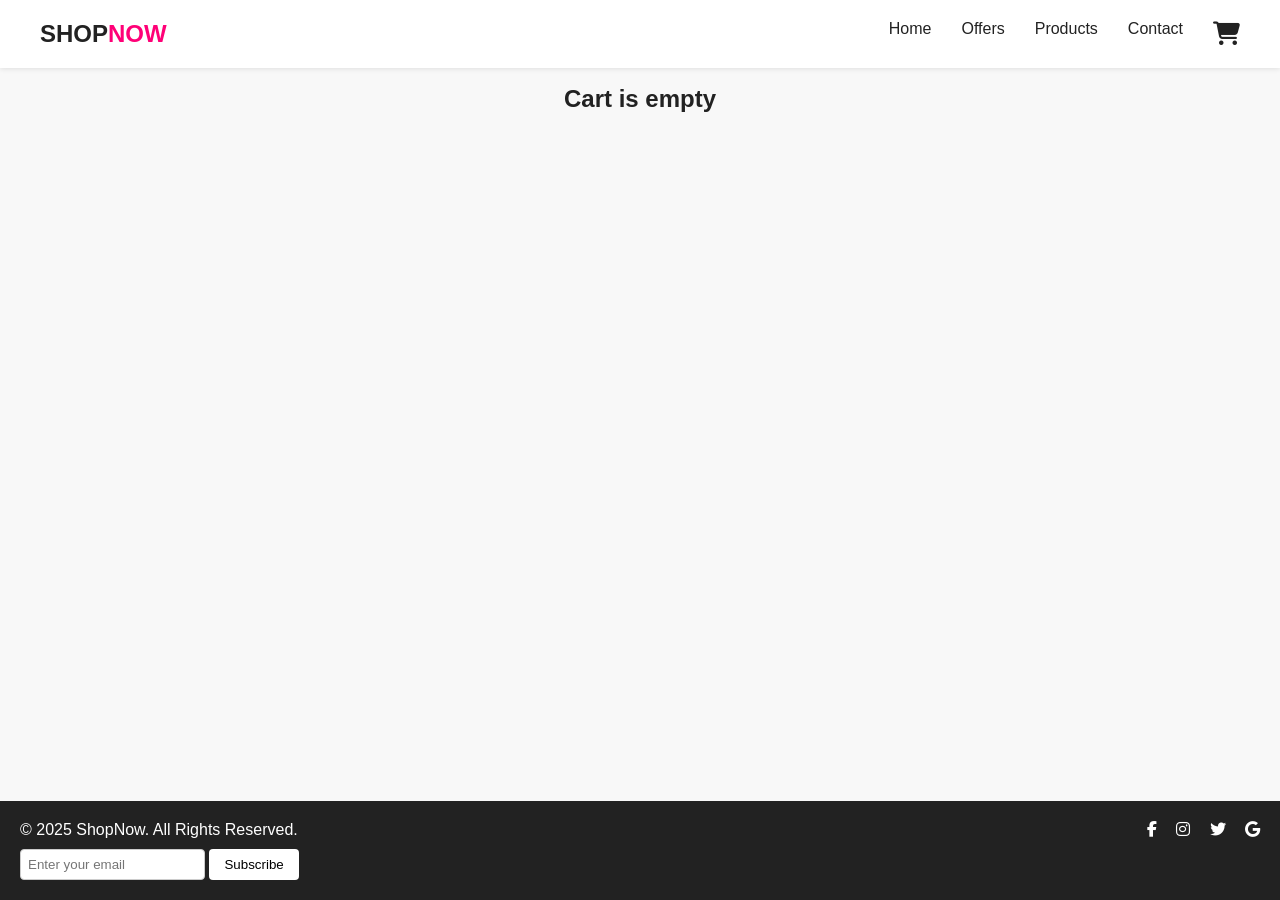
<file: cart.html>
<!doctype html>
<html lang="en">
  <head>
    <meta charset="UTF-8" />
    <meta name="viewport" content="width=device-width, initial-scale=1.0" />
    <title>SHOP NOW</title>
    <link rel="stylesheet" href="style.css" />
    <link
      rel="stylesheet"
      href="https://cdnjs.cloudflare.com/ajax/libs/font-awesome/6.5.0/css/all.min.css"
    />
  </head>

  <body>
    <div class="container">
      <div id="header"></div>

      <main>
        <div id="cart-container"></div>
      </main>
      <div id="modal" class="modal hidden">
        <div class="modal-content">
          <p id="modal-text"></p>
          <button id="close-modal">OK</button>
        </div>
      </div>
      <div id="footer"></div>
    </div>
    <script type="module" src="js/main.js"></script>
  </body>
</html>
</file>
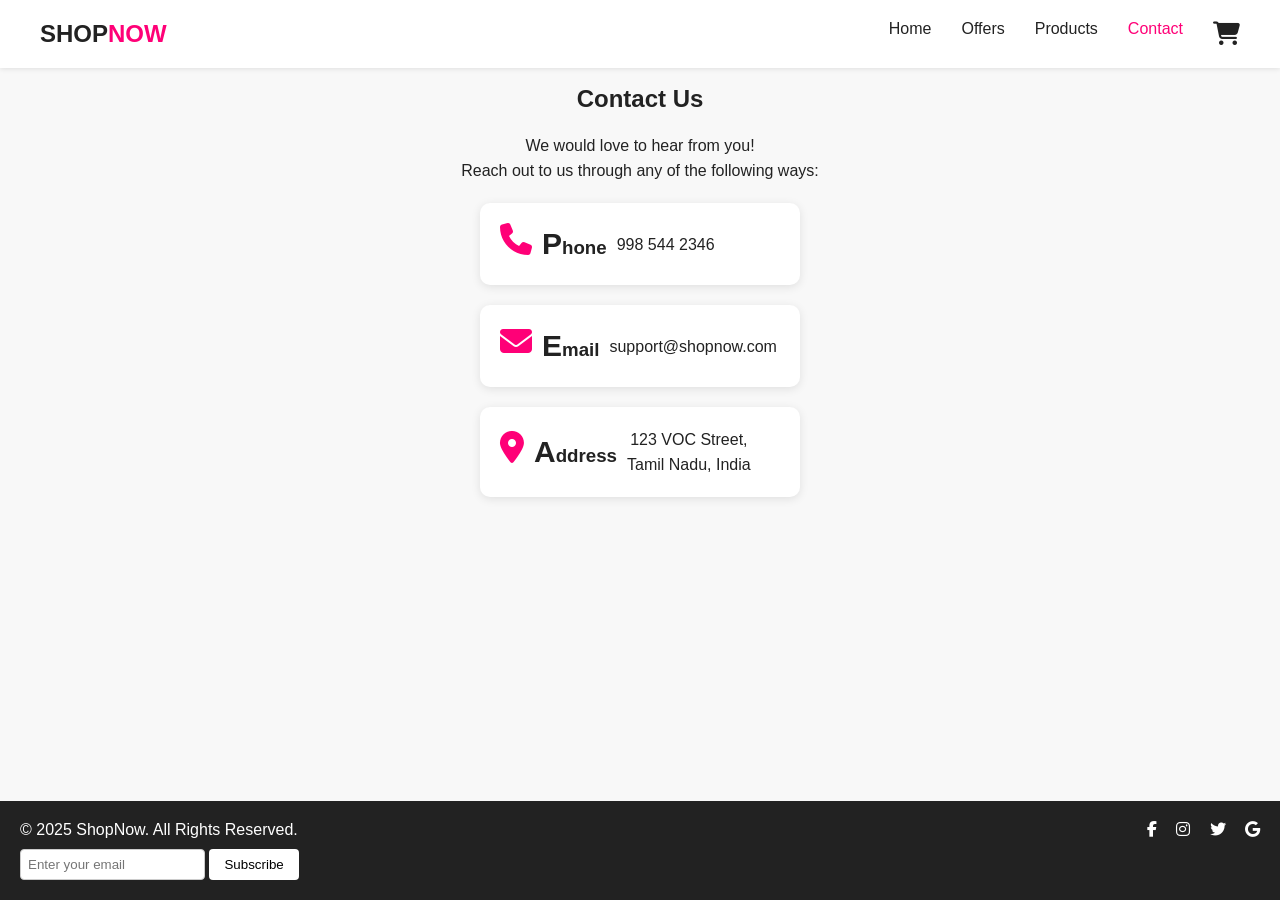
<file: contact.html>
<!doctype html>
<html lang="en">
  <head>
    <meta charset="UTF-8" />
    <meta name="viewport" content="width=device-width, initial-scale=1.0" />
    <title>SHOP NOW</title>
    <link rel="stylesheet" href="style.css" />
    <link
      rel="stylesheet"
      href="https://cdnjs.cloudflare.com/ajax/libs/font-awesome/6.5.0/css/all.min.css"
    />
  </head>

  <body>
    <div class="container">
      <div id="header"></div>

      <main>
        <section class="contact-info">
          <h2>Contact Us</h2>
          <p>
            We would love to hear from you!<br />
            Reach out to us through any of the following ways:
          </p>
          <div class="info-cards">
            <div class="card">
              <i class="fa-solid fa-phone"></i>
              <h3>Phone</h3>
              <p>998 544 2346</p>
            </div>
            <div class="card">
              <i class="fa-solid fa-envelope"></i>
              <h3>Email</h3>
              <p>support@shopnow.com</p>
            </div>
            <div class="card">
              <i class="fa-solid fa-location-dot"></i>
              <h3>Address</h3>
              <p>
                123 VOC Street,<br />
                Tamil Nadu, India
              </p>
            </div>
          </div>
        </section>
      </main>

      <div id="footer"></div>
      <div id="modal" class="modal hidden">
        <div class="modal-content">
          <p id="modal-text"></p>
          <button id="close-modal">OK</button>
        </div>
      </div>
    </div>
    <script type="module" src="js/main.js"></script>
  </body>
</html>
</file>
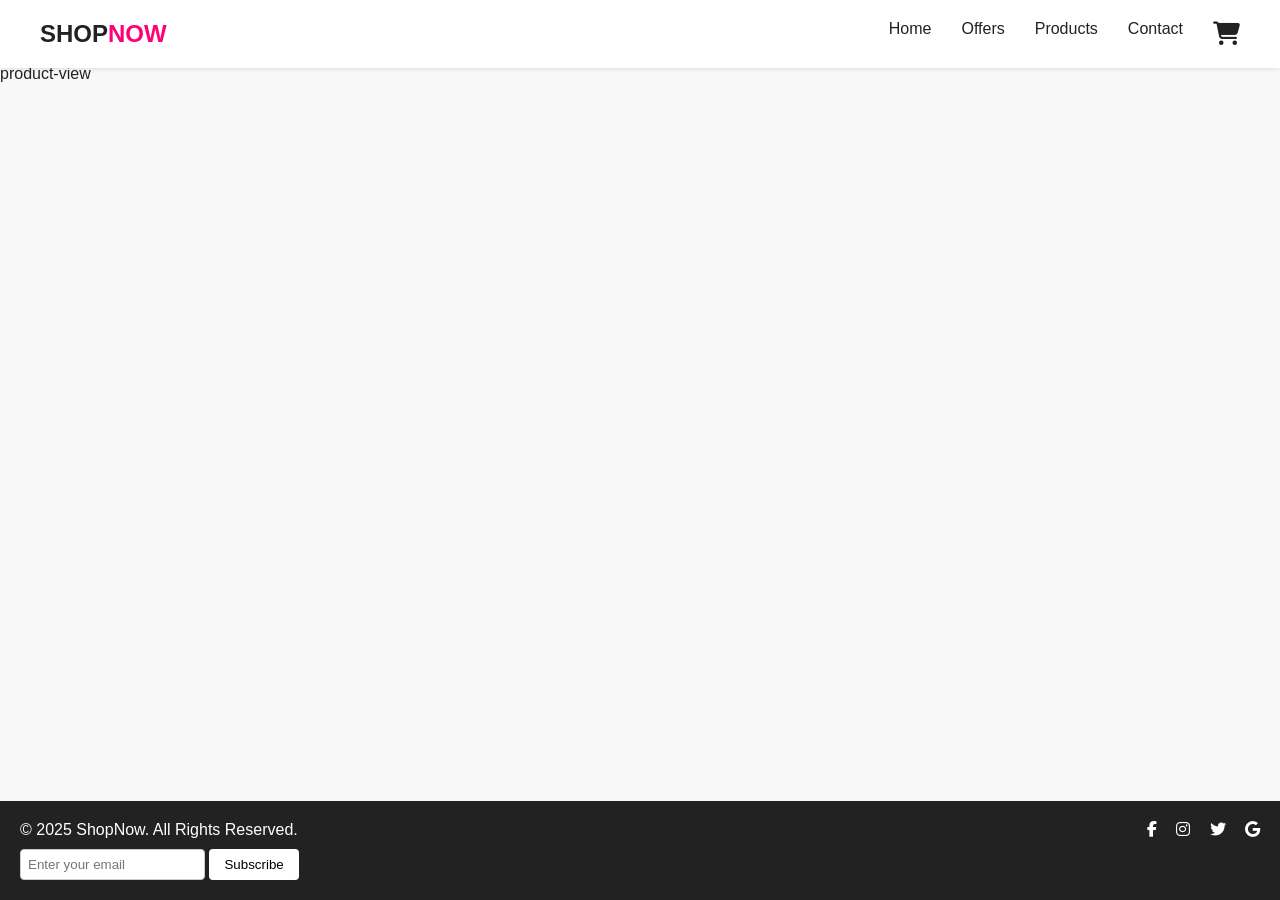
<file: product-view.html>
<!doctype html>
<html lang="en">
  <head>
    <meta charset="UTF-8" />
    <meta name="viewport" content="width=device-width, initial-scale=1.0" />
    <title>SHOP NOW</title>
    <link rel="stylesheet" href="style.css" />
    <link
      rel="stylesheet"
      href="https://cdnjs.cloudflare.com/ajax/libs/font-awesome/6.5.0/css/all.min.css"
    />
  </head>

  <body>
    <div class="container">
      <div id="header"></div>

      <main>product-view</main>

      <div id="footer"></div>
    </div>
    <script type="module" src="js/main.js"></script>
  </body>
</html>
</file>
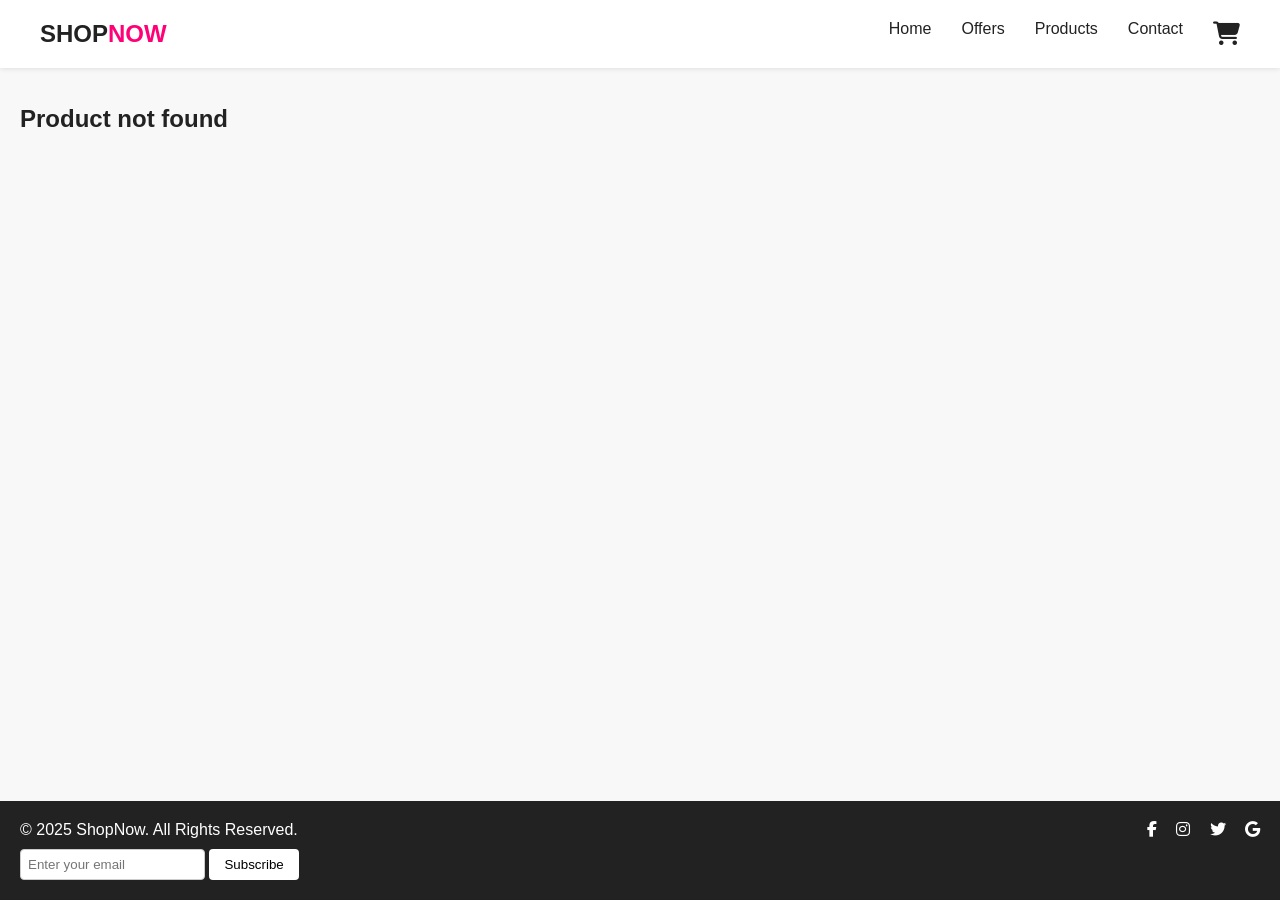
<file: product.html>
<!doctype html>
<html lang="en">
  <head>
    <meta charset="UTF-8" />
    <meta name="viewport" content="width=device-width, initial-scale=1.0" />
    <title>SHOP NOW</title>
    <link rel="stylesheet" href="style.css" />
    <link
      rel="stylesheet"
      href="https://cdnjs.cloudflare.com/ajax/libs/font-awesome/6.5.0/css/all.min.css"
    />
  </head>

  <body>
    <div class="container">
      <div id="header"></div>

      <main class="product-view" id="product-view"></main>

      <div id="footer"></div>
      <div id="modal" class="modal hidden">
        <div class="modal-content">
          <p id="modal-text"></p>
          <button id="close-modal">OK</button>
        </div>
      </div>
    </div>
    <script type="module" src="js/main.js"></script>
  </body>
</html>
</file>
<file: style.css>
/* RESET */
:root {
  --primary: #222;
  --secondary: #ff0077;
  --error: #d6352c;
}

* {
  margin: 0;
  padding: 0;
  box-sizing: border-box;
}

body {
  font-family: Arial, sans-serif;
  background: #f8f8f8;
  color: #222;
  min-height: 100vh;
  margin: 0;
  opacity: 0;
  transition: opacity 0.5s ease;
}

body.loaded {
  opacity: 1;
}

.container {
  height: 100vh;
  display: flex;
  flex-direction: column;
}
.hidden {
  display: none !important;
}

button {
  cursor: pointer;
  transition: 0.3s;
  padding: 8px 15px;
  border: none;
  background: var(--secondary);
  color: white;
  border-radius: 4px;
  margin-top: 10px;
}

button:hover {
  filter: brightness(1.5);
}

/* ========================== */
/* HEADER / NAVBAR (GRID USE) */
/* ========================== */

.header {
  display: flex;
  position: fixed;
  width: 100%;
  justify-content: space-between;
  padding: 20px 40px;
  align-items: center;
  background: #fff;
  box-shadow: 0 1px 5px rgba(0, 0, 0, 0.1);
}

.logo {
  font-size: 24px;
  font-weight: bold;
}
.logo span {
  color: var(--secondary);
}
.nav-cart-div {
  display: flex;
  gap: 30px;
}
.nav {
  display: flex;
  justify-content: center;
}

.nav-list {
  display: flex;
  gap: 30px;
  list-style: none;
}

.nav-list a {
  text-decoration: none;
  color: #222;
  font-weight: 500;
  transition: color 0.3s ease;
}

.nav-list a:hover,
.nav-list a:active,
.nav-list a.active-link {
  color: var(--secondary);
}

.cart-container {
  position: relative;
  font-size: 24px;
  cursor: pointer;
}

.cart-count {
  position: absolute;
  top: -8px;
  right: -10px;
  background: red;
  color: white;
  font-size: 8px;
  padding: 4px 7px;
  border-radius: 50%;
  font-weight: bold;
}
.hamburger {
  display: none;
}
/* ========================== */
/* HERO SECTION (GRID CENTER) */
/* ========================== */

.hero {
  height: 300px;
  background: linear-gradient(135deg, #f9b8d6, #ff91c5);
  display: grid;
  place-items: center; /* centers vertically + horizontally */
  text-align: center;
}

.hero h1 {
  font-size: 42px;
  display: flex;
  align-items: center;
  justify-content: center;
  gap: 12px;
  width: 100%;
}

.hero h1::before,
.hero h1::after {
  content: "";
  flex: 1; /* THIS makes it respect available space */
  height: 2px;
  background: black;
  max-width: 100px;
}
.hero button {
  margin-top: 10px;
  padding: 10px 25px;
  border: none;
  background: #222;
  color: #fff;
  cursor: pointer;
}

.hero button:active {
  background-color: red;
}

/* ========================== */
/* PRODUCT GRID (auto-fit)    */
/* ========================== */
main {
  flex: 1;
  margin-top: 65px;
}

.products-section {
  padding: 40px;
  display: grid;
  place-items: center;
}

.products-section h2,
.contact-info h2 {
  margin-bottom: 20px;
}

.product-grid {
  display: grid;
  gap: 30px;
  grid-template-columns: repeat(auto-fill, minmax(250px, 1fr));
  width: 100%;
  justify-content: center;
}

.product-card,
.cart-item-container {
  background: #fff;
  padding: 15px;
  border-radius: 8px;
  box-shadow: 0 1px 6px rgba(0, 0, 0, 0.1);
  text-align: center;
}
.product-card:hover {
  cursor: pointer;
}
.product-card img {
  width: 100%;
  border-radius: 6px;
  margin-bottom: 10px;
}

.quantity-input {
  width: 60px;
  padding-left: 20px;
  margin-top: 10px;
  border: 1px solid #ccc;
  border-radius: 4px;
}

.product-image {
  width: 100%;
  height: 150px;
  object-fit: contain;
  border-radius: 6px;
}
/* ========================== */
/* OFFER PAGE                 */
/* ========================== */
.discount-label {
  display: inline-block;
  font-weight: bold;
  margin: 5px 0;
  font-size: 0.9rem;
  margin-bottom: 10px;
}
.discount-label .discount-amt {
  background-color: var(--error);
  color: #fff;
  padding: 5px 2px 5px 10px;
  border-radius: 5px;
  margin-right: 5px;
}
/* Optional: style "Limited time deal" differently if needed */
.deal-text {
  color: var(--error);
}

.mrp-text,
.mrp {
  color: #999;
  font-size: 0.8rem;
}

.mrp-text {
  text-decoration: line-through;
}

.offer-card {
  transition: transform 0.3s ease-in-out;
}

.offer-card:hover {
  transform: scale(1.05);
  cursor: pointer;
}

/* ========================== */
/* CONTACT PAGE               */
/* ========================== */

.contact-info {
  margin-top: 20px;
  text-align: center;
}

.contact-info p {
  line-height: 25px;
}
.info-cards {
  display: flex;
  flex-direction: column;
  align-items: center;
  flex-wrap: wrap;
  justify-content: center;
  gap: 20px;
  margin-top: 20px;
}

.info-cards .card {
  display: flex;
  background: #fff;
  padding: 20px;
  border-radius: 10px;
  width: 320px;
  text-align: center;
  align-items: center;
  gap: 10px;
  box-shadow: 0 2px 10px rgba(0, 0, 0, 0.1);
}

.info-cards i {
  font-size: 2rem;
  color: var(--secondary);
  margin-bottom: 10px;
}

/* ========================== */
/* CART SECTION               */
/* ========================== */
#cart-container {
  display: flex;
  flex-direction: column;
  justify-content: center;
  align-items: center;
  margin-top: 20px;
}
.cart-item {
  display: flex;
  padding: 15px;
  background: #fff;
  border-radius: 10px;
  margin-bottom: 10px;
  gap: 10px;
}
.cart-details {
  display: flex;
  align-items: center;
  gap: 20px;
  width: 700px;
}

/* Image */
.cart-image {
  width: 80px;
  height: 80px;
  object-fit: contain;
}

/* Desktop layout */
.cart-name {
  flex: 2;
}

.cart-price {
  flex: 1;
  text-align: center;
}

.cart-quantity {
  flex: 1.5;
  display: flex;
  justify-content: center;
  align-items: center;
  gap: 8px;
}

.cart-total {
  flex: 1;
  text-align: right;
  font-weight: bold;
}
.total-div {
  font-size: 30px;
  margin-top: 10px;
}
.cart-grand-total {
  font-weight: bold;
  color: var(--secondary);
  align-self: flex-end;
}

/* ========================== */
/* FOOTER                     */
/* ========================== */

.footer {
  /* margin-bottom: 0; */
  padding: 20px;
  background: #222;
  color: #fff;

  display: grid;
  grid-template-columns: 1fr auto;
  align-items: center;
}

.social a {
  color: #fff;
  margin-left: 15px;
  text-decoration: none;
}

h3::first-letter {
  font-size: 30px;
}

#emailSubscribe {
  border: 1px solid #ccc;
  border-radius: 4px;
  margin-top: 10px;
  padding: 7px;
}
#subscribe-btn {
  color: black;
  background-color: white;
}
#subscribe-btn:hover {
  filter: brightness(0.9);
}

/* ========================== */
/* MODAL                      */
/* ========================== */
.modal {
  position: fixed;
  top: 0;
  left: 0;
  width: 100%;
  height: 100%;
  background: rgba(0, 0, 0, 0.5);

  display: flex;
  justify-content: center;
  align-items: center;
}

.modal-content {
  background: #fff;
  padding: 20px 30px;
  border-radius: 10px;
  text-align: center;
  max-width: 300px;
  width: 90%;
}

.modal-content {
  transform: scale(0.8);
  transition: 0.2s ease;
}

.modal:not(.hidden) .modal-content {
  transform: scale(1);
}
#modal-text,
.email-text {
  margin-bottom: 10px;
}
.subscribed-email {
  color: var(--secondary);
}
@media (max-width: 820px) {
  .product-grid {
    grid-template-columns: 1fr 1fr;
  }
}

@media (max-width: 768px) {
  .header {
    grid-template-columns: 1fr;
    text-align: center;
    padding: 20px;
  }
  .nav-cart-div {
    gap: 20px;
  }
  .nav {
    position: absolute;
    top: 60px;
    right: 0;
    background-color: #fff;
    width: 200px;
    flex-direction: column;
    align-items: flex-start;
    padding: 10px;
    box-shadow: 0 2px 8px rgba(0, 0, 0, 0.2);
    transform: translateX(100%);
    transition: transform 0.3s ease-in-out;
  }

  .nav.open {
    transform: translateX(0);
  }

  .nav-list {
    flex-direction: column;
    gap: 10px;
    width: 100%;
  }

  /* Hamburger Icon */
  .hamburger {
    display: block;
    cursor: pointer;
    font-size: 1.5rem;
  }

  .nav-list li a {
    width: 100%;
    padding: 8px 0;
  }
  .product-card {
    padding: 5px;
  }
  .product-grid {
    gap: 15px;
  }
  .discount-label {
    font-size: 0.8rem;
    font-weight: 600;
  }
  .discount-label .discount-amt {
    padding: 2px 3px;
    border-radius: 4px;
  }
  .info-cards {
    padding: 10px;
  }
  .info-cards .card {
    width: 100%;
  }
  #cart-container {
    padding: 10px;
  }
  .cart-details {
    align-items: flex-start;
    flex-direction: column;
    width: 100%;
    gap: 2px;
  }
  .cart-details div {
    flex: none;
  }
  .cart-item {
    width: 100%;
  }
  .cart-image {
    width: 100px;
    height: 100px;
  }

  .footer {
    grid-template-columns: 1fr;
    justify-content: center;
    text-align: center;
  }

  .social {
    margin-top: 10px;
  }
}

/* ============================== */
/*        PRODUCT VIEW            */
/* ============================== */
.product-view {
  padding: 40px 20px;
}

.detail-container {
  display: flex;
  gap: 40px;
  max-width: 1000px;
  margin: auto;
  flex-wrap: wrap;
}

.detail-container img {
  width: 100%;
  max-width: 400px;
  border-radius: 10px;
}

.product-details {
  flex: 1;
}

.product-details h1 {
  margin-bottom: 10px;
}

.price {
  font-size: 1.5rem;
  font-weight: bold;
  margin-bottom: 10px;
}

.discount-detail {
  display: inline-block;
  background: red;
  color: #fff;
  padding: 5px 10px;
  margin-bottom: 10px;
  border-radius: 5px;
}

.desc {
  margin: 15px 0;
  color: #555;
}

.stock {
  margin-bottom: 15px;
}

.add-to-cart {
  padding: 12px 20px;
  background: var(--secondary);
  color: #fff;
  border: none;
  cursor: pointer;
  border-radius: 5px;
}

.add-to-cart:hover {
  background: #e55b00;
}

@media (max-width: 500px) {
  .hero {
    height: 200px;
  }
  .hero h1 {
    font-size: 20px;
  }
  .products-section {
    padding: 20px;
  }
  .product-grid {
    grid-template-columns: repeat(2, 1fr);
  }
}

@media (max-width: 375px) {
  .product-grid {
    grid-template-columns: 1fr;
  }
}
</file>
